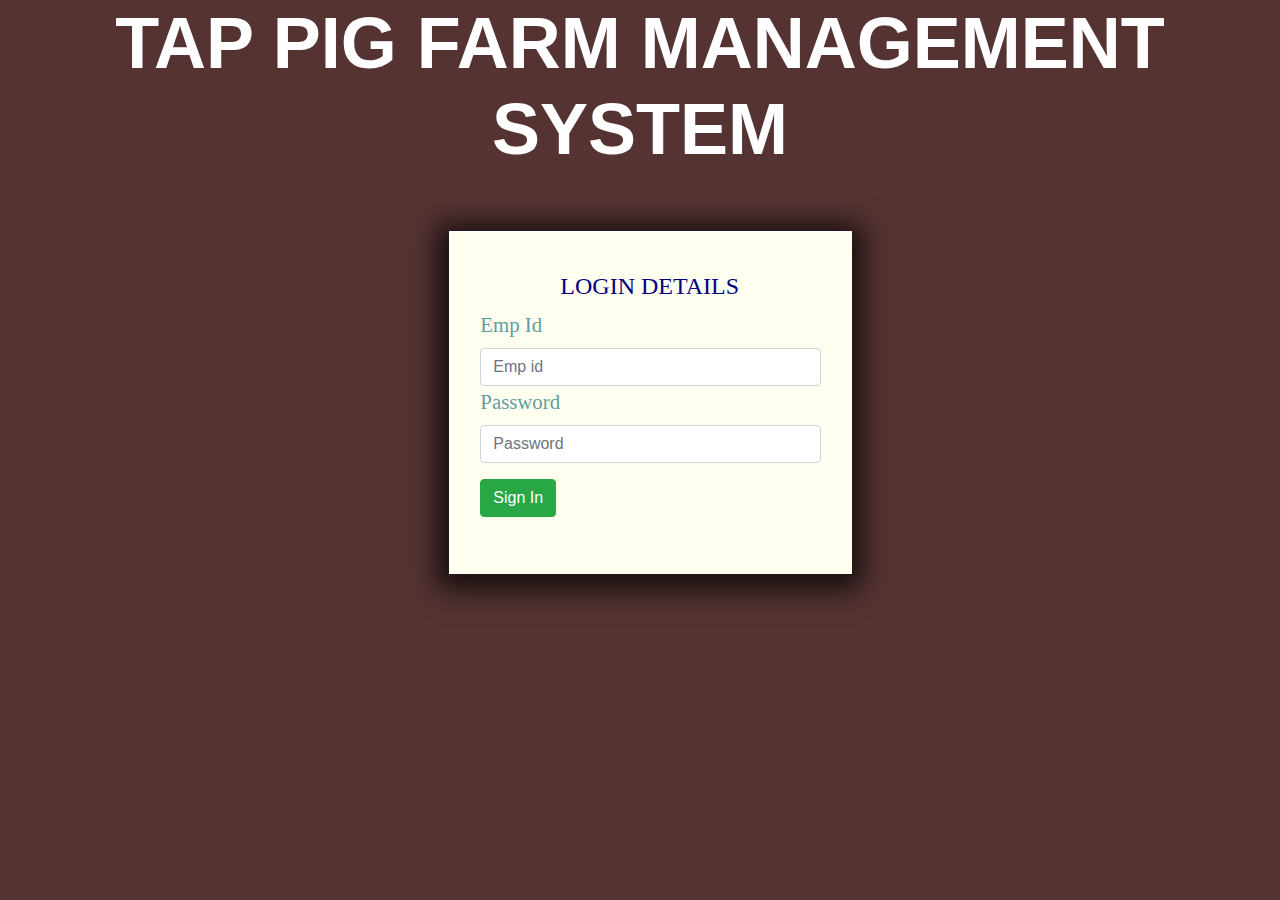
<file: index.html>
<!DOCTYPE html>
<html lang="en">
<head>
	<title>login</title>
	<meta charset="utf-8">
	<meta name="viewport" content="width=device-width, initial-scale=1">


	<link rel="stylesheet" type="text/css" href="Pig Farm/CSS/login.css">
	<link rel="stylesheet" type="text/css" href="Pig Farm/CSS/bootstrap.min.css">
	<script type="text/javascript" src="Pig Farm/js/libraries/jquery-3.3.1.min.js"></script>
	<script type="text/javascript" src="Pig Farm/js/libraries/bootstrap.min.js"></script>


</head>
<body style="background: #533">
   <div class="container-fluid">
   	<div class="row">
			<div class="col-md-12 col-sm-12 col-xs-12">

			 <h1 class="text-center text-white" style="font-weight:bold; font-size: 450%">TAP PIG FARM MANAGEMENT SYSTEM</h1>

		</div>
   		<div class="col-md-5 col-sm-12 col-xs-12"   style="margin-left: 30%">

   			<form class="form-container" action="Pig Farm/login/login.php" method="post" style="margin: 10%">

   				<h4 style="margin-left: 80px;font-family: lobster;color: navy;">LOGIN DETAILS</h4>
   				<div class="form-group">
   					<label for="exampleInputEmpid" style="color:#5F9EA0;font-size: 1.3em;font-family: anton;">Emp Id</label>
   					<input type="empid" class="form-control" id="exampleInputEmpid" placeholder="Emp id" required="" name="id">

   				<div class="form-group">
   					<label for="exampleInputPassword" style="color: #5F9EA0;font-size: 1.3em;font-family: anton;">Password</label>
   					<input type="password" class="form-control" id="exampleInputPassword" placeholder="Password" required="" name="pass_code">

   				</div>

   				<button type="submit" class="btn btn-success" name="login">Sign In</button>

   			</form>

   		</div>
   	</div>
   </div>
</body>
</html>
</file>
<file: Pig Farm/CSS/login.css>
.form-container
{
	border: 1px solid white;
	padding: 40px 30px;
	margin-top: 20px;
	box-shadow: -1px 4px 26px 11px rgba(0,0,0,0.75);
	background: ivory;

}
</file>
